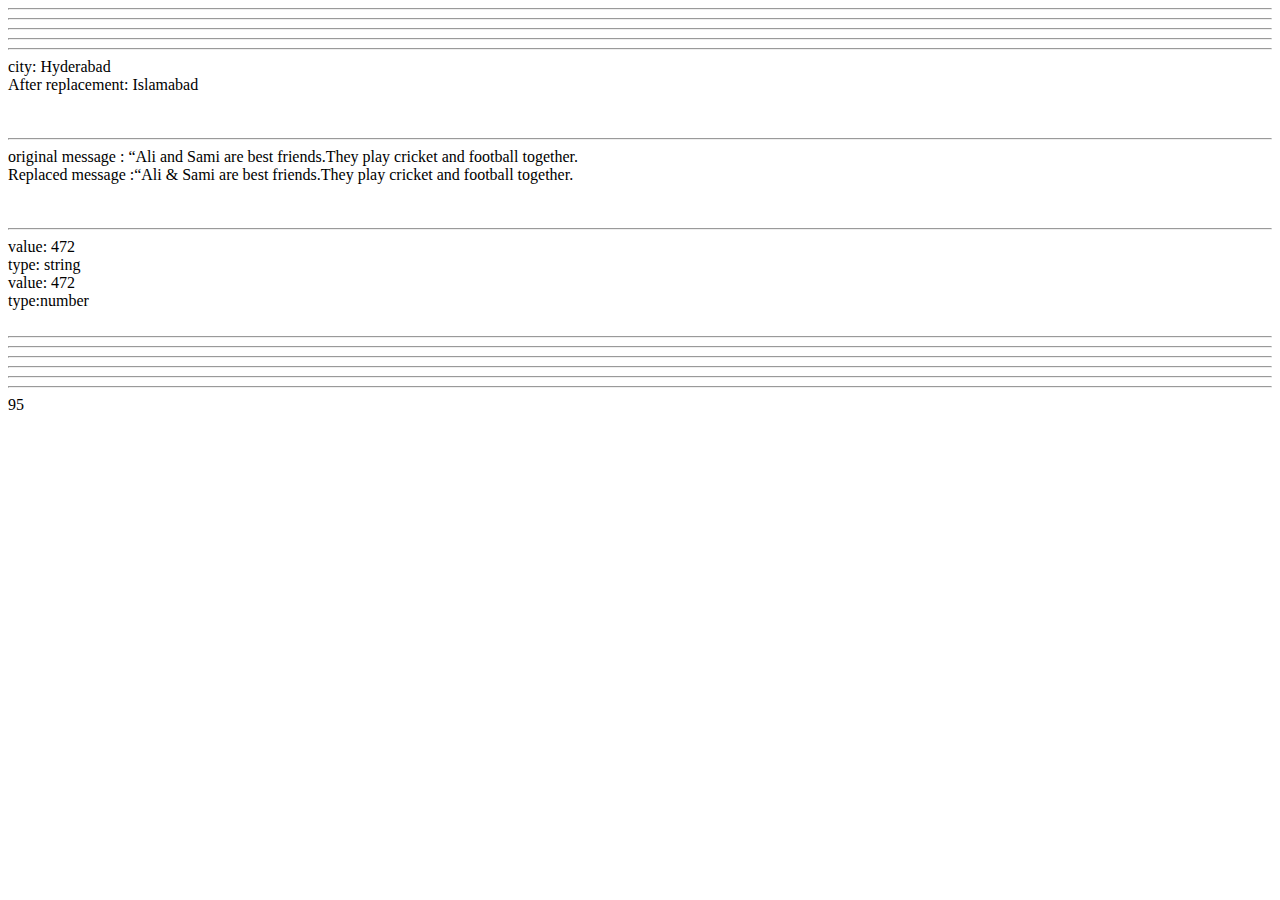
<file: chapter 21-25/index.html>
<!DOCTYPE html>
<html lang="en">
<head>
    <meta charset="UTF-8">
    <meta name="viewport" content="width=device-width, initial-scale=1.0">
    <title>Document</title>
</head>
<body>
    


    <script src="app.js"></script>
</body>
</html>
</file>
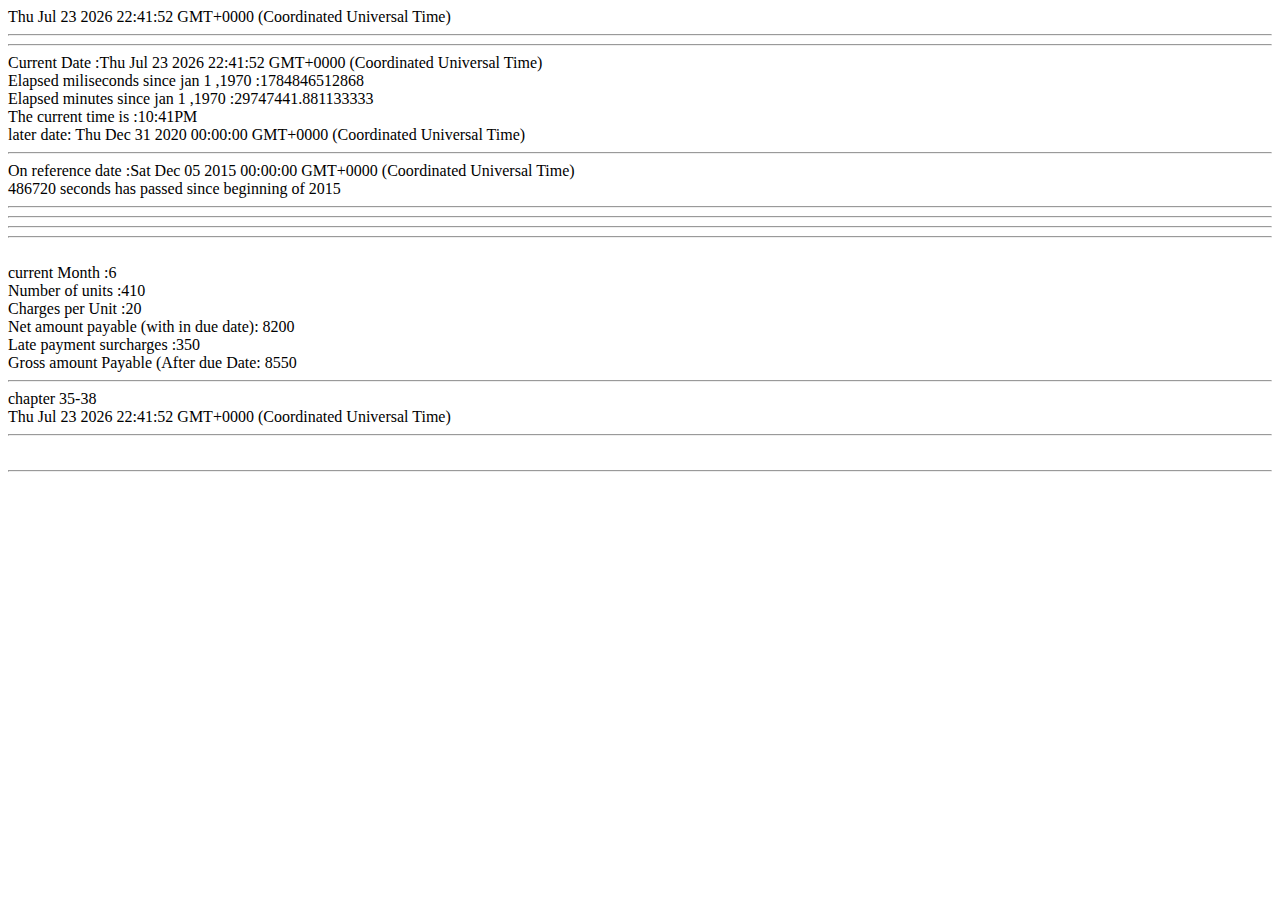
<file: chapter 31-35/index.html>
<!DOCTYPE html>
<html lang="en">
<head>
    <meta charset="UTF-8">
    <meta name="viewport" content="width=device-width, initial-scale=1.0">
    <title>Document</title>
</head>
<body>
     <script src="app.js"></script>
</body>
</html>
</file>
